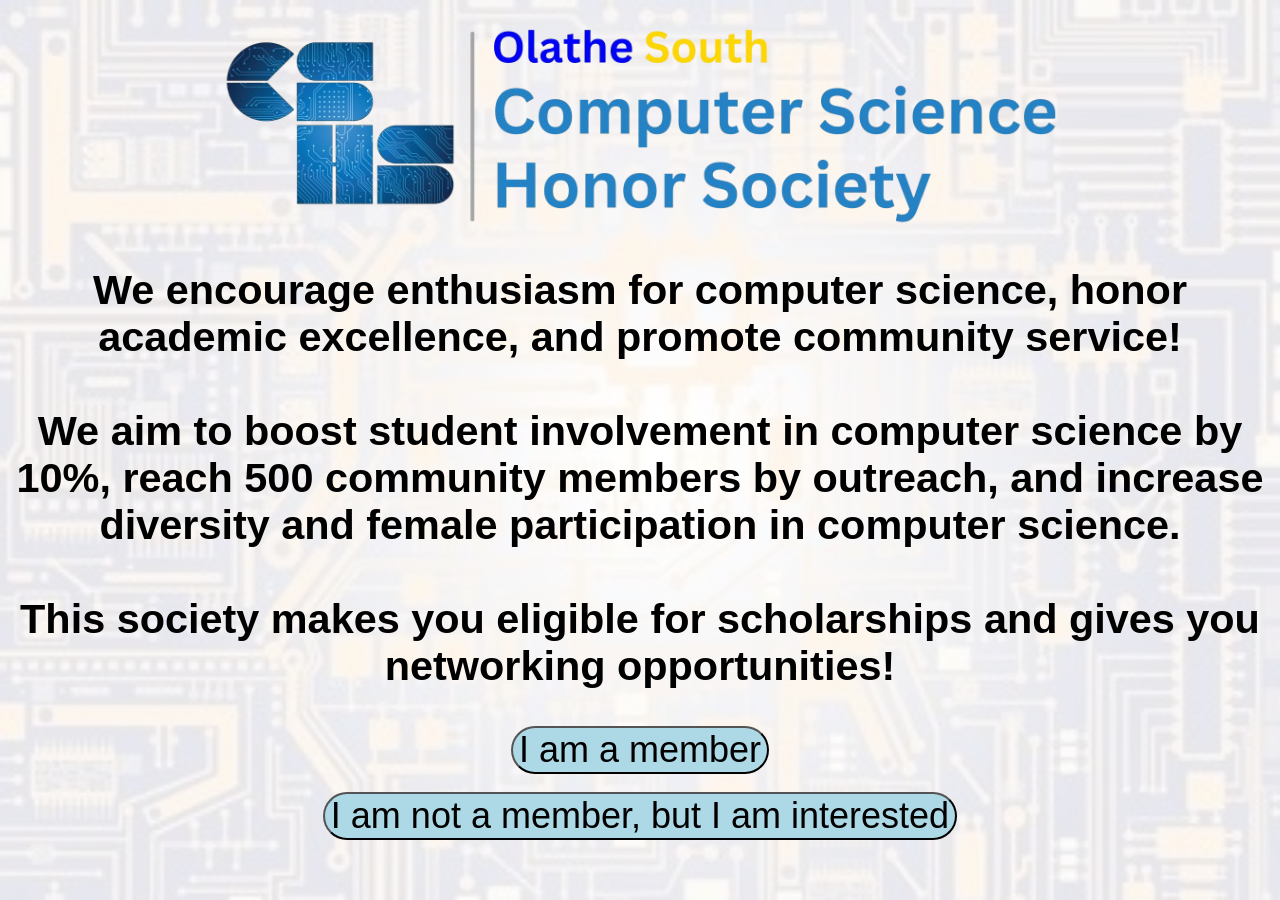
<file: index.html>
<!DOCTYPE html>
<html lang="en">
<head>
    <meta charset="UTF-8">
    <link rel="icon" href="favicon.webp">
    <link rel="stylesheet" href="styles.css">
    <meta name="viewport" content="width=device-width, initial-scale=1.0">
    <title>Olathe South High School's Computer Science Honor Society</title>
</head>
<body style="text-align: center; font-family: Arial, Helvetica, sans-serif; background-image: url(background.jpg); background-blend-mode: lighten; background-color: rgba(255, 255, 255, 0.9); background-repeat: no-repeat; background-attachment: fixed; background-size: cover;">
    <img alt="logo" src="logo.png" style="width: 75%; max-width: 120vh;"><br><br>
    <h1 style="font-size: min(3.45vw, 4.6vh); margin: auto; max-width: min(141vw, 188vh);">We encourage enthusiasm for computer
        science, honor academic excellence, and
        promote community service!<br><br>We aim to boost student involvement in computer science by 10%, reach 500 community members by outreach,
        and increase diversity and female participation in computer science.<br><br>
        This society makes you eligible for scholarships and gives you networking opportunities!</h1>
    <br><br>
    <button onclick="member()" style="font-size: min(3vw, 4vh); border-radius: 5vw">I am a member</button><br><br>
    <button onclick="nonMember()" style="font-size: min(3vw, 4vh); border-radius: 5vw">I am not a member, but I am interested</button><br><br>
    <div id="information" style="margin: auto; display: none;">
        <div id="events" class="member" style="max-height: min(50vw, 87.5vh); min-width: min(18.75vw, 32.8125vh); max-width: min(40vw, 70vh)">
            <h1 style="font-size: min(3.75vw, 5vh);">Current Events</h1><br><br>
            <div id="noEvents" style="font-size: min(3vw, 4vh); display: none;">There are no current events.</div>
            <div id="eventsContainer" style="background-color: lightblue;"></div>
        </div>
        <div id="moreInformation" style="min-width: min(50vw, 87.5vh); max-width: min(50vw, 87.5vh)">
            <h1 style="font-size: min(3.75vw, 5vh);">General Information</h1><br><br>
            <label style="font-size: min(3vw, 4vh)">We meet every 2nd Thursday of the month during the 1st half of advisory in room 205. We host community events to get people involved in computer science while also creating pathways and learning experiences for the people in the Honor Society.</label><br><br>
            <label style="font-size: min(3vw, 4vh)">Every year, 10 hours of community service are required, and at least 5 of those hours have to be related to computer science.</label><br><br>
            <label id="eligibilityText" style="font-size: min(3vw, 4vh)">Members are required to demonstrate service and leadership while having a B average or higher in computer science courses.
                Members are also required to have completed at least one semester at Olathe South and one semester of any of these classes: Web Design 1, Web Design 2, Introduction to Computer Science, AP Computer Science Principles, AP Computer Science A, or Cybersecurity.</label><br><br>
            <a class="nonmember" id="application" href="https://forms.gle/JiTtG4RtrLFwvuKg7" style="font-size: min(3vw, 4vh); color: blue;">Application Link (Closes October 2nd, 11:59 PM)<br><br></a>
            <a download="CSHS Constitution.pdf" href="./CSHS Constitution.pdf" style="font-size: min(3vw, 4vh); color: blue;">Download CSHS Constitution</a><br>
            <a download="CSHS Bylaws.pdf" href="./CSHS Bylaws.pdf" style="font-size: min(3vw, 4vh); color: blue;">Download CSHS Bylaws</a><br><br>
            <a class="member" style="font-size: min(3vw, 4vh); color: blue;" href="https://forms.gle/C9crPLaoivoDMaX3A">Volunteer Hours Submission<br><br></a>
            <label style="font-size: min(3vw, 4vh)">Contact Mrs. Higgins: </label><a href="mailto:khiggins@olatheschools.org" style="font-size: min(3vw, 4vh)">khiggins@olatheschools.org</a>
        </div>
    </div>
    <script src="script.js"></script>
</body>
</html>
</file>
<file: styles.css>
button {
    background-color: lightblue;
} button:hover {
    background-color: palegoldenrod;
}
</file>
